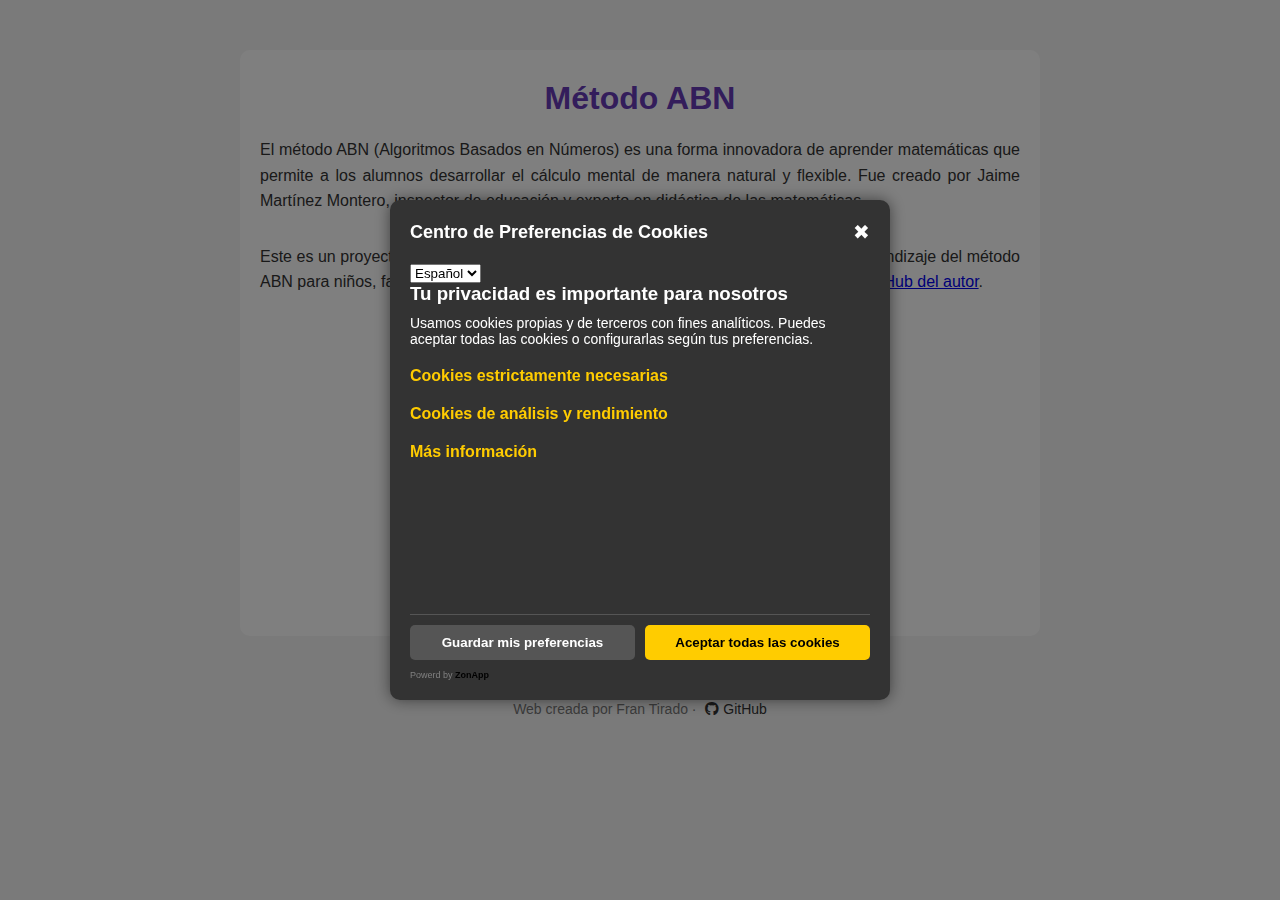
<file: index.html>
<!DOCTYPE html>
<html lang="es">
<head>
  <meta charset="UTF-8">
  <meta name="viewport" content="width=device-width, initial-scale=1.0">
  <title>Método ABN - Índice</title>
  <link rel="stylesheet" href="css/index.css">
  <link rel="stylesheet" href="https://cdnjs.cloudflare.com/ajax/libs/font-awesome/6.5.0/css/all.min.css" crossorigin="anonymous" referrerpolicy="no-referrer" />
  <link rel="stylesheet" href="css/cookie-modal.css">

</head>
<body>
  <div class="container">
    <h1>Método ABN</h1>
    
    <p class="intro">
      El método ABN (Algoritmos Basados en Números) es una forma innovadora de aprender matemáticas que permite a los alumnos desarrollar el cálculo mental de manera natural y flexible. 
      Fue creado por Jaime Martínez Montero, inspector de educación y experto en didáctica de las matemáticas.
    </p>

    <p class="intro">
      Este es un proyecto sin ánimo de lucro, creado con el único propósito de facilitar el aprendizaje del método ABN para niños, familias y docentes. 
      Está abierto a mejoras y colaboración desde el <a href="https://github.com/Fran2009/abnmatematicas/" target="_blank">GitHub del autor</a>.
    </p>

    <p>Selecciona una de las secciones para comenzar:</p>
    <ul class="sections">
      <li><a href="videos.html">Vídeos de Ejemplos</a></li>
      <li><a href="numeracion.html">Numeración y Conteo</a></li>
      <li><a href="casita.html">Casita de Descomposición</a></li>
      <li><a href="rejilla.html">Rejilla</a></li>
    </ul>
  </div>

  <div id="cookie-modal-container"></div>
  <script src="js/footer.js?v=1.0.1"></script>
  <script src="js/cookie-modal.js?v=1.0.0"></script>
  <script src="js/analytics.js?v=1.0.0"></script>
  

</body>
</html>
</file>
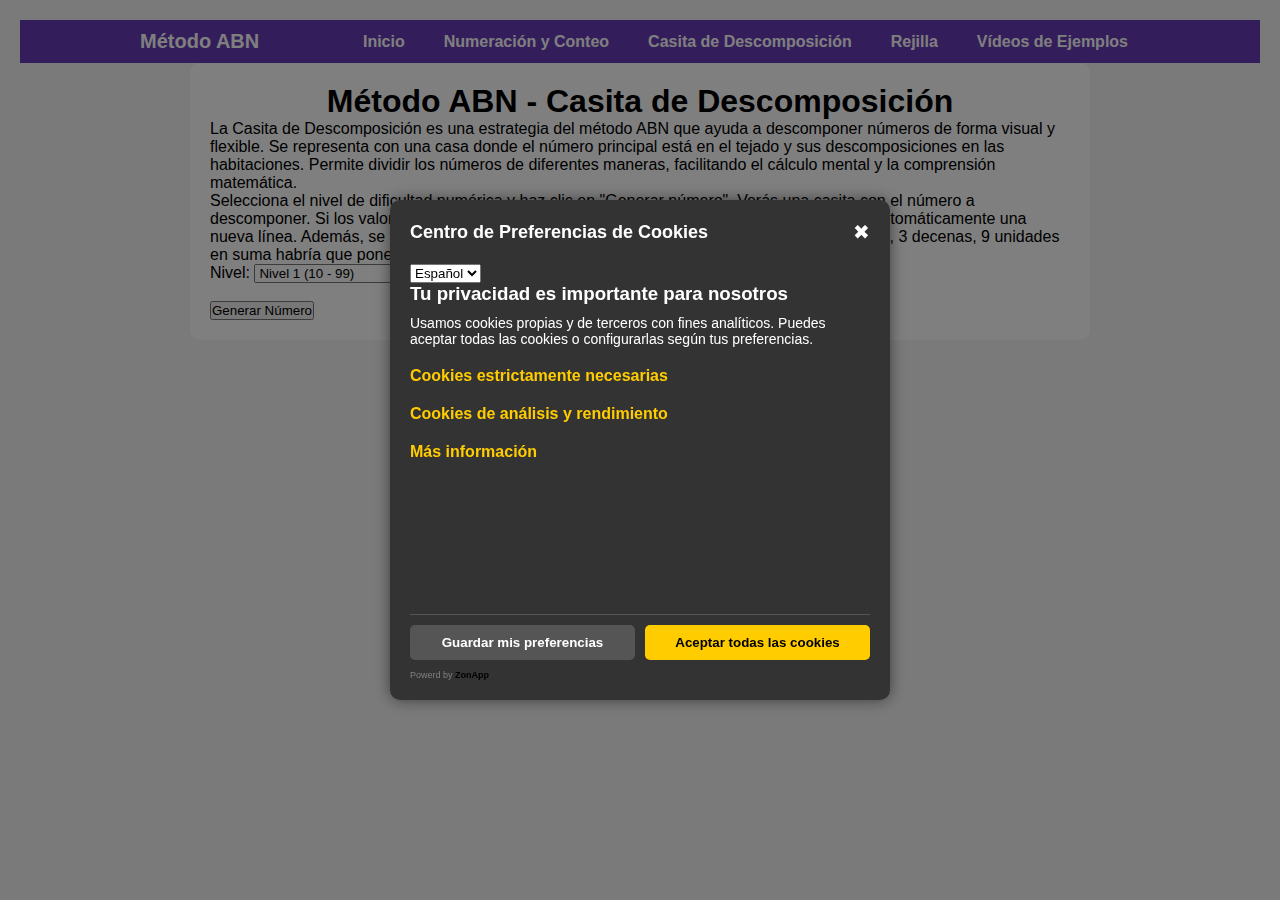
<file: casita.html>
<!DOCTYPE html>
<html lang="es">
<head>
  <meta charset="UTF-8" />
  <meta name="viewport" content="width=device-width, initial-scale=1.0">
  <title>Método ABN - Casita de Descomposición</title>
  <link rel="stylesheet" href="css/casita.css">
  <link rel="stylesheet" href="css/navbar.css">
  <link rel="stylesheet" href="css/footer.css">
  <link rel="stylesheet" href="https://cdnjs.cloudflare.com/ajax/libs/font-awesome/6.5.0/css/all.min.css" crossorigin="anonymous" referrerpolicy="no-referrer" />
  <link rel="stylesheet" href="css/cookie-modal.css">
</head>
<body>
  
  <div class="container">
    <h1>Método ABN - Casita de Descomposición</h1>
    
    <p>
      La Casita de Descomposición es una estrategia del método ABN que ayuda a descomponer números de forma visual y flexible. Se representa con una casa donde el número principal está en el tejado y sus descomposiciones en las habitaciones. Permite dividir los números de diferentes maneras, facilitando el cálculo mental y la comprensión matemática.
    </p>
    <p>
      Selecciona el nivel de dificultad numérica y haz clic en "Generar número". Verás una casita con el número a descomponer. Si los valores introducidos son correctos, se marcarán en verde y se generará automáticamente una nueva línea. Además, se validará la suma para garantizar que sea correcta. Ejemplo número 39, 3 decenas, 9 unidades en suma habría que poner 30+9. ¡Buena suerte!
    </p>

    <label for="nivel">Nivel:</label>
    <select id="nivel">
      <option value="1">Nivel 1 (10 - 99)</option>
      <option value="2">Nivel 2 (100 - 999)</option>
      <option value="3">Nivel 3 (1000 - 9999)</option>
      <option value="4">Nivel 4 (10000 - 99999)</option>
      <option value="5">Nivel 5 (100000 - 999999)</option>
    </select>
    <br><br>
    <button id="btnGenerar" onclick="generarNumero()">Generar Número</button>

    <!-- Contenedor de la casita (se muestra debajo de los botones) -->
    <div id="casitaContainer" style="display: none;">
      <table id="tablaCasita">
        <thead id="casitaHead">
          <!-- Se generan dos filas: la del tejado y la de encabezados -->
        </thead>
        <tbody id="casitaBody">
          <!-- Se agregarán dinámicamente las filas para la descomposición -->
        </tbody>
      </table>
    </div>
  </div>

  <div id="cookie-modal-container"></div>
  <script src="js/casita.js?v=1.0.0"></script>
  <script src="js/navbar.js?v=1.0.0"></script>
  <script src="js/footer.js?v=1.0.1"></script>
  <script src="js/cookie-modal.js?v=1.0.0"></script>
  <script src="js/analytics.js?v=1.0.0"></script>
  
</body>
</html>
</file>
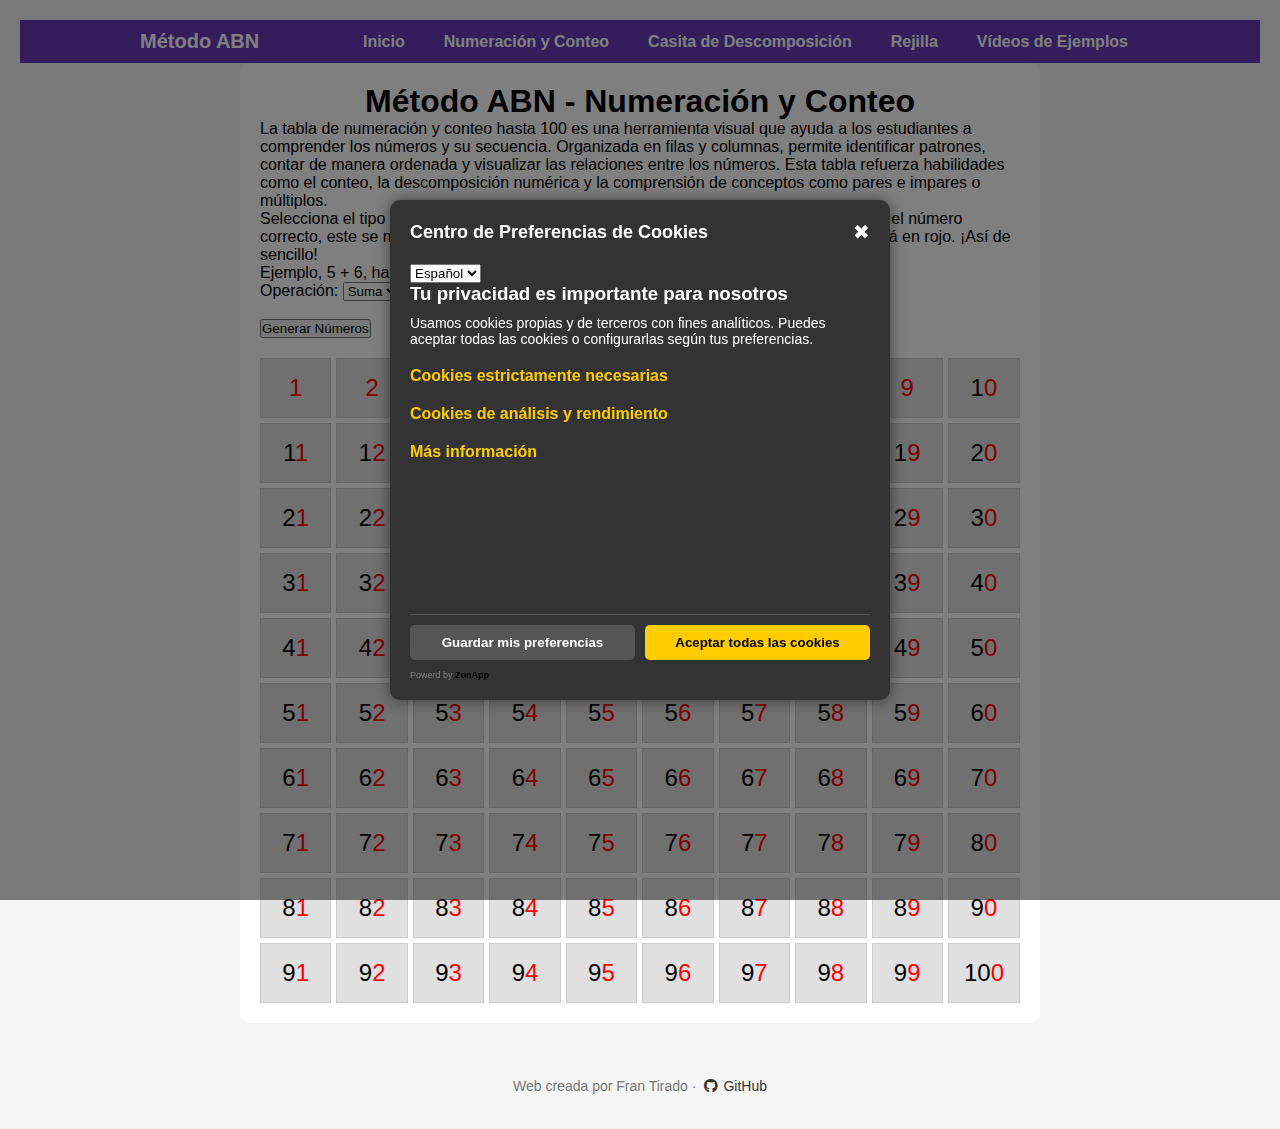
<file: numeracion.html>
<!DOCTYPE html>
<html lang="es">
<head>
  <meta charset="UTF-8">
  <meta name="viewport" content="width=device-width, initial-scale=1.0">
  <title>Método ABN - Numeración y Conteo</title>
  <link rel="stylesheet" href="css/numeracion.css">
  <link rel="stylesheet" href="css/navbar.css">
  <link rel="stylesheet" href="css/footer.css">
  <link rel="stylesheet" href="https://cdnjs.cloudflare.com/ajax/libs/font-awesome/6.5.0/css/all.min.css" crossorigin="anonymous" referrerpolicy="no-referrer" />
  <link rel="stylesheet" href="css/cookie-modal.css">
</head>
<body>
  <div class="container">
    <h1>Método ABN - Numeración y Conteo</h1>

    <p>
      La tabla de numeración y conteo hasta 100 es una herramienta visual que ayuda a los estudiantes a comprender los números y su secuencia. Organizada en filas y columnas, permite identificar patrones, contar de manera ordenada y visualizar las relaciones entre los números. Esta tabla refuerza habilidades como el conteo, la descomposición numérica y la comprensión de conceptos como pares e impares o múltiplos.
    </p>
    <p>
      Selecciona el tipo de operación deseada y pulsa en "Generar números". Si haces clic en el número correcto, este se marcará en verde. En cambio, si seleccionas uno incorrecto, parpadeará en rojo. ¡Así de sencillo!<br>Ejemplo, 5 + 6, habría que pulsar en 11.
    </p>
    <div class="controls">
      <label for="operacion">Operación:</label>
      <select id="operacion">
        <option value="suma">Suma</option>
        <option value="resta">Resta</option>
      </select>
      <br><br>
      <button id="generarBtn">Generar Números</button>
    </div>
    <div id="mensaje"></div>
    <div id="grid-container"></div>
  </div>
  <div id="cookie-modal-container"></div>

  <script src="js/numeracion.js?v=1.0.0"></script>
  <script src="js/navbar.js?v=1.0.0"></script>
  <script src="js/footer.js?v=1.0.0"></script>
  <script src="js/cookie-modal.js?v=1.0.0"></script>
  <script src="js/analytics.js?v=1.0.0"></script>
</body>
</html>
</file>
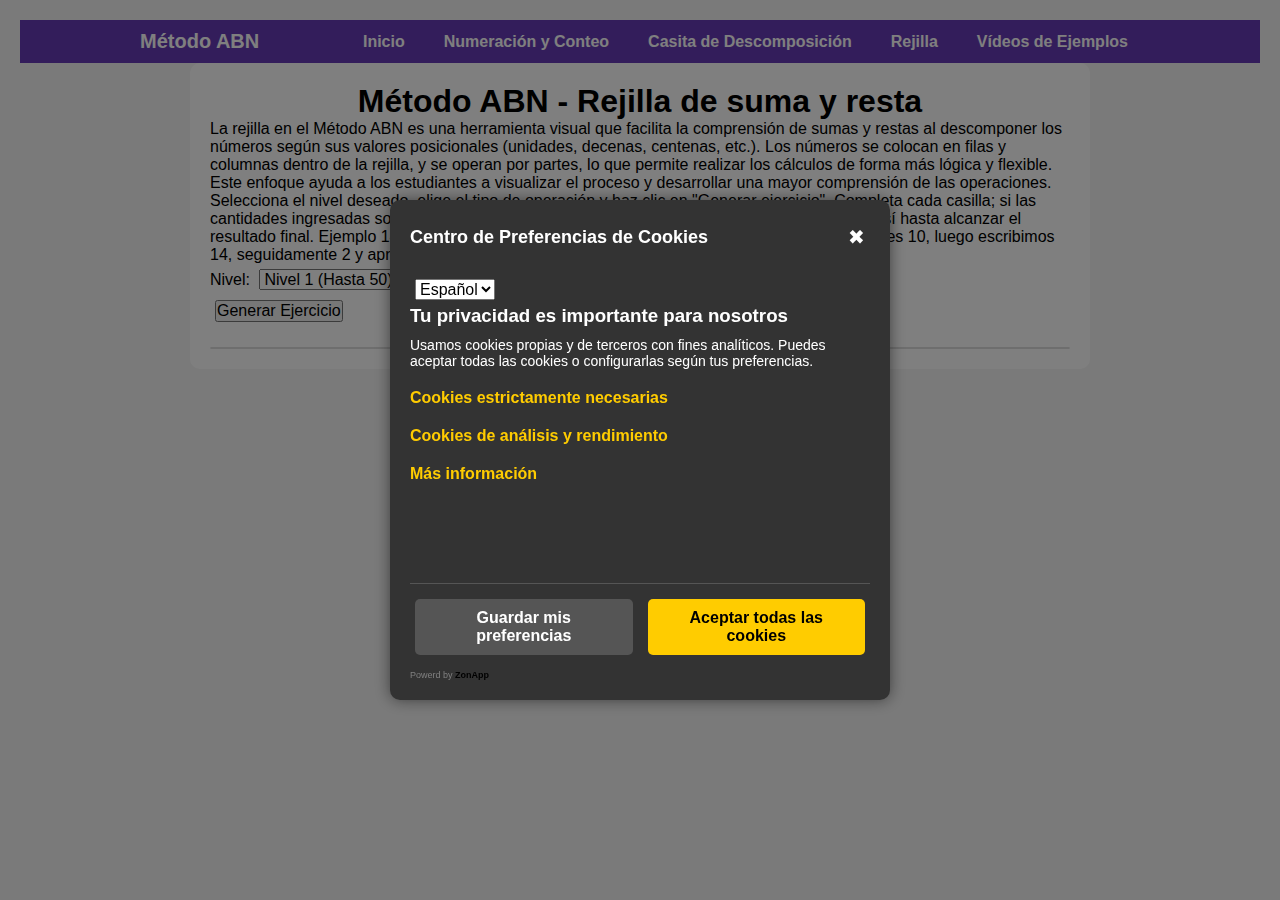
<file: rejilla.html>
<!DOCTYPE html>
<html lang="es">
<head>
  <meta charset="UTF-8" />
  <meta name="viewport" content="width=device-width, initial-scale=1.0" />
  <title>Método ABN - Rejilla de suma y resta</title>
  <link rel="stylesheet" href="css/rejilla.css">
  <link rel="stylesheet" href="css/navbar.css">
  <link rel="stylesheet" href="css/footer.css">
  <link rel="stylesheet" href="https://cdnjs.cloudflare.com/ajax/libs/font-awesome/6.5.0/css/all.min.css" crossorigin="anonymous" referrerpolicy="no-referrer" />
  <link rel="stylesheet" href="css/cookie-modal.css">
</head>
<body>
  <div class="container">
    <h1>Método ABN - Rejilla de suma y resta</h1>
    <p>
      La rejilla en el Método ABN es una herramienta visual que facilita la comprensión de sumas y restas al descomponer los números según sus valores posicionales (unidades, decenas, centenas, etc.). Los números se colocan en filas y columnas dentro de la rejilla, y se operan por partes, lo que permite realizar los cálculos de forma más lógica y flexible. Este enfoque ayuda a los estudiantes a visualizar el proceso y desarrollar una mayor comprensión de las operaciones.
    </p>
    <p>
      Selecciona el nivel deseado, elige el tipo de operación y haz clic en "Generar ejercicio". Completa cada casilla; si las cantidades ingresadas son correctas, aparecerá una nueva línea automáticamente. Continúa así hasta alcanzar el resultado final. Ejemplo 14 + 12, pasamos una decena, por lo tanto la cantidad a descomponer es 10, luego escribimos 14, seguidamente 2 y aprecerá la siguiente línea ¡Buena suerte!
    </p>
    <label for="nivel">Nivel:</label>
    <select id="nivel">
      <option value="1">Nivel 1 (Hasta 50)</option>
      <option value="2">Nivel 2 (Hasta 100)</option>
      <option value="3">Nivel 3 (Hasta 500)</option>
      <option value="4">Nivel 4 (Hasta 1000)</option>
    </select>
    <label for="operacion" style="margin-left:20px;">Operación:</label>
    <select id="operacion">
      <option value="suma">Suma</option>
      <option value="resta">Resta</option>
    </select>
    <br>
    <button onclick="iniciarEjercicio()">Generar Ejercicio</button>
    <div class="exercise" id="ejercicio"></div>
  </div>
  <div id="cookie-modal-container"></div>

  <script src="js/rejilla.js?v=1.0.0"></script>
  <script src="js/navbar.js?v=1.0.0"></script>
  <script src="js/footer.js?v=1.0.1"></script>
  <script src="js/cookie-modal.js?v=1.0.0"></script>
  <script src="js/analytics.js?v=1.0.0"></script>
</body>
</html>
</file>
<file: css/index.css>
body {
  font-family: Arial, sans-serif;
  background-color: #f5f5f5;
  margin: 0;
  padding: 0;
}

.container {
  max-width: 800px;
  margin: 50px auto;
  background: #fff;
  padding: 30px 20px;
  border-radius: 10px;
  text-align: center;
}

h1 {
  margin-bottom: 20px;
  color: #673ab7;
}

.intro {
  font-size: 16px;
  margin-bottom: 30px;
  color: #333;
  line-height: 1.6;
  text-align: justify;
}

.sections {
  list-style: none;
  padding: 0;
}

.sections li {
  margin: 15px 0;
}

.sections a {
  display: inline-block;
  text-decoration: none;
  color: #673ab7;
  font-size: 20px;
  border: 2px solid #673ab7;
  padding: 10px 20px;
  border-radius: 5px;
  transition: background-color 0.3s, color 0.3s;
}

.sections a:hover {
  background-color: #673ab7;
  color: white;
}

footer {
  margin-top: 40px;
  text-align: center;
  font-size: 14px;
  color: #777;
  padding: 15px 0;
}

footer a {
  color: #333;
  margin-left: 5px;
  text-decoration: none;
}

footer a:hover {
  color: #000;
}

.intro:last-of-type {
  font-size: 15px;
  color: #555;
  margin-top: 15px;
}
</file>
<file: css/cookie-modal.css>
* {
    box-sizing: border-box;
    margin: 0;
    padding: 0;
}

body {
    font-family: Arial, sans-serif;
}

.cookie-preferences-modal {
    display: flex;
    justify-content: center;
    align-items: center;
    position: fixed;
    top: 0;
    left: 0;
    width: 100%;
    height: 100%;
    background: rgba(0, 0, 0, 0.5);
    z-index: 1000;
}

.cookie-preferences {
    background-color: #333;
    color: #fff;
    padding: 20px;
    width: 500px; 
    height: 500px;
    border-radius: 10px;
    box-shadow: 0 0 15px rgba(0, 0, 0, 0.5);
    display: flex;
    flex-direction: column; 
    justify-content: space-between; 
    overflow-y: auto;
}

.cookie-header {
    display: flex;
    justify-content: space-between;
    align-items: center;
}

.cookie-header h2 {
    font-size: 18px;
}

.cookie-header button {
    background-color: transparent;
    border: none;
    color: #fff;
    font-size: 20px;
    cursor: pointer;
}

.cookie-body {
    flex-grow: 1; 
    margin-top: 20px; 
    margin-bottom: 20px; 
}

.cookie-body h3 {
    margin-bottom: 10px;
}

.cookie-body p {
    font-size: 14px;
    margin-bottom: 15px;
}

.cookie-options h4 {
    margin: 20px 0 10px;
    font-size: 16px;
    color: #ffcc00;
    cursor: pointer;
}

.toggle-content {
    display: none;
}

.toggle {
    display: flex;
    align-items: center;
    margin-bottom: 10px;
}

.toggle input[type="checkbox"] {
    display: none;
}

.toggle input[type="checkbox"] + label {
    display: inline-block;
    width: 40px;
    height: 20px;
    background-color: #bbb;
    border-radius: 50px;
    position: relative;
    cursor: pointer;
}

.toggle input[type="checkbox"] + label::after {
    content: '';
    position: absolute;
    width: 18px;
    height: 18px;
    background-color: white;
    border-radius: 50%;
    top: 1px;
    left: 1px;
    transition: 0.3s;
}

.toggle input[type="checkbox"]:checked + label {
    background-color: #4caf50;
}

.toggle input[type="checkbox"]:checked + label::after {
    transform: translateX(20px);
}

.cookie-footer {
    display: flex;
    justify-content: space-between; 
    align-items: center;
    margin-top: auto; 
    padding-top: 10px;
    border-top: 1px solid #555; 
}

.cookie-footer button {
    background-color: #ffcc00;
    color: #000;
    border: none;
    padding: 10px 20px;
    border-radius: 5px;
    cursor: pointer;
    font-weight: bold;
}

.cookie-footer button#save-preferences {
    background-color: #555;
    color: #fff;
    border: none;
    padding: 10px 15px;
    border-radius: 5px;
    cursor: pointer;
    font-weight: bold;
    flex: 1;
    margin-right: 10px;
    white-space: normal;
}

.cookie-footer button#accept-all-cookies {
    background-color: #ffcc00;
    color: #000;
    border: none;
    padding: 10px 15px;
    border-radius: 5px;
    cursor: pointer;
    font-weight: bold;
    flex: 1;
    white-space: normal;
}

.reject-cookies-modal {
    display: flex;
    justify-content: center;
    align-items: center;
    position: fixed;
    top: 0;
    left: 0;
    width: 100%;
    height: 100%;
    background: rgba(0, 0, 0, 0.5);
    z-index: 2000; /* Debe estar por encima del modal principal */
}

.reject-cookies-content {
    background-color: #333;
    color: #fff;
    padding: 20px;
    width: 400px;
    border-radius: 10px;
    text-align: center;
    box-shadow: 0 0 15px rgba(0, 0, 0, 0.5);
}

.dialog-actions {
    display: flex;
    justify-content: space-between;
    margin-top: 20px;
}

.dialog-actions button {
    background-color: #ffcc00;
    color: #000;
    border: none;
    padding: 10px 20px;
    border-radius: 5px;
    cursor: pointer;
    font-weight: bold;
}


.footer-text {
    margin-top: 10px; 
    font-size: 9px; 
    color: gray; 
    text-align: left; 
}

.footer-text a {
    color: gray;
    text-decoration: none;
    
}

.footer-text a strong {
    font-weight: bold;
    color: black; 
}

.footer-text a:hover {
    text-decoration: underline;
}
</file>
<file: css/casita.css>
/* casita.css */

/* Ajustes generales */
*,
*::before,
*::after {
  box-sizing: border-box;
}

body {
  font-family: Arial, sans-serif;
  margin: 20px;
  background-color: #f5f5f5;
}

.container {
  max-width: 900px;
  margin: auto;
  background-color: #fff;
  padding: 20px;
  border-radius: 10px;
}

h1 {
  text-align: center;
}

/* Contenedor de la casita */
#casitaContainer {
  margin-top: 20px;
  display: block;
  text-align: center;
}

/* Tabla de la casita */
#tablaCasita {
  margin: 0 auto;
  border-collapse: collapse;
  border: 2px solid #673ab7;
}

/* Fila del tejado y encabezado */
#casitaHead th {
  border: 1px solid #673ab7;
  padding: 6px;
  background-color: #b39ddb;
  color: #000;
  text-align: center;
}

/* Celda del tejado: ocupa sólo las columnas de cifras */
.roof-cell {
  background: none;
  position: relative;
  text-align: center;
}

/* Triángulo del tejado que se adapta al ancho de las columnas de cifras */
.roof {
  width: 100%;
  height: var(--roof-height, 40px);
  background-color: #673ab7;
  /* Creamos un triángulo con clip-path */
  clip-path: polygon(50% 0%, 0% 100%, 100% 100%);
  position: relative;
  margin: 0 auto;
}

/* Posiciona el texto en la base del triángulo */
.roof-text {
  position: absolute;
  bottom: 0; /* en la base */
  left: 50%;
  transform: translateX(-50%);
  font-size: 24px;
  font-weight: bold;
  color: white;
}

/* Celdas del cuerpo */
#casitaBody td {
  border: 1px solid #673ab7;
  padding: 8px;
  min-width: 40px;
  text-align: center;
}

/* Inputs en las celdas */
#casitaBody input {
  width: 60px;
  text-align: center;
  font-size: 16px;
  padding: 4px; /* Margen interno para que el texto no quede pegado al borde */
  transition: background-color 0.3s, width 0.3s;
}

/* Estados de validación */
.correcto {
  background-color: #c8f7c5; /* Verde claro */
}

.incorrecto {
  background-color: #f7c5c5; /* Rojo claro */
}

/* Responsivo: ajustes para pantallas pequeñas */
@media (max-width: 600px) {
  .container {
    padding: 10px;
    margin: 10px;
  }
  #tablaCasita th,
  #casitaBody td {
    padding: 4px;
    min-width: 30px;
  }
  #casitaBody input {
    width: 45px;
    font-size: 14px;
  }
}
</file>
<file: css/navbar.css>
/* Navbar general */
.navbar {
  background-color: #673ab7;
  padding: 10px 20px;
  color: white;
}

.navbar-container {
  display: flex;
  justify-content: space-between;
  align-items: center;
  flex-wrap: wrap;
  max-width: 1000px;
  margin: auto;
}

.brand {
  font-weight: bold;
  font-size: 20px;
}

/* Menú de enlaces */
.nav-links {
  list-style: none;
  display: flex;
  gap: 15px;
  margin: 0;
  padding: 0;
}

.nav-links li a {
  color: white;
  text-decoration: none;
  font-weight: bold;
  padding: 8px 12px;
  border-radius: 5px;
  transition: background-color 0.3s;
}

.nav-links li a:hover {
  background-color: #5e35b1;
}

/* Botón de hamburguesa */
.menu-toggle {
  background: none;
  border: none;
  color: white;
  font-size: 24px;
  cursor: pointer;
  display: none;
}

/* Responsive */
@media (max-width: 768px) {
  .menu-toggle {
    display: block;
  }

  .nav-links {
    display: none;
    flex-direction: column;
    width: 100%;
    margin-top: 10px;
    background-color: #673ab7;
  }

  .nav-links.active {
    display: flex;
  }

  .nav-links li {
    text-align: center;
    padding: 10px 0;
  }
}
</file>
<file: css/footer.css>
footer {
    margin-top: 40px;
    text-align: center;
    font-size: 14px;
    color: #777;
    padding: 15px 0;
    display: flex;
    justify-content: center;
    align-items: center;
    gap: 8px;
  }
  
  footer a {
    color: #333;
    text-decoration: none;
    display: flex;
    align-items: center;
    gap: 5px;
  }
  
  footer a:hover {
    color: #000;
  }
</file>
<file: css/numeracion.css>
/* numeracion.css */
*,
*::before,
*::after {
  box-sizing: border-box;
}

body {
  font-family: Arial, sans-serif;
  margin: 20px;
  background-color: #f5f5f5;
  overflow-x: hidden;
}

.container {
  width: 100%;
  max-width: 800px;
  margin: auto;
  background-color: #fff;
  padding: 20px;
  border-radius: 10px;
}

h1 {
  text-align: center;
}

.controls {
  margin-bottom: 20px;
}

#mensaje {
  text-align: center;
  font-weight: bold;
  margin-bottom: 10px;
  font-size: 28px;
}

/* Grid container: la cuadrícula se adapta al ancho de la pantalla */
#grid-container {
  display: grid;
  grid-template-columns: repeat(10, 1fr);
  grid-gap: 5px;
  width: 100%;
  max-width: 100vw;
  margin: 0 auto;
}

/* Cada celda se adapta y ahora el contenido se formatea internamente */
.grid-cell {
  background-color: #e0e0e0;
  border: 1px solid #ccc;
  padding: 15px;
  text-align: center;
  font-size: 24px;
  cursor: pointer;
  user-select: none;
  transition: background-color 0.3s;
}

/* Formato para los dígitos */
.digit-tens {
  color: black;
}
.digit-ones {
  color: red;
}

/* Los operandos se muestran en naranja */
.selected-operand {
  background-color: #b8a9eb;
}

.correct-answer {
  background-color: #99ff99;
}

/* Parpadeo de error: 1 iteración, más lento (2 segundos) */
.error-blink {
  animation: blink 2s 1;
}

@keyframes blink {
  0% { background-color: #ffcccc; }
  50% { background-color: #e0e0e0; }
  100% { background-color: #e0e0e0; }
}

/* Ajustes para pantallas pequeñas */
@media (max-width: 600px) {
  .container {
    padding: 10px;
    margin: 10px;
  }
  #grid-container {
    grid-gap: 2px;
  }
  .grid-cell {
    padding: 5px;
    font-size: 12px;
  }
}
</file>
<file: css/rejilla.css>
/* rejilla.css */
body {
  font-family: Arial, sans-serif;
  margin: 20px;
  background-color: #f5f5f5;
}

.container {
  max-width: 900px;
  margin: auto;
  background-color: #fff;
  padding: 20px;
  border-radius: 10px;
}

h1, h2 {
  text-align: center;
}

select, button {
  font-size: 16px;
  margin: 5px;
}

.exercise {
  margin-top: 20px;
  background-color: #fafafa;
  border: 1px solid #ddd;
  border-radius: 5px;
}

table {
  width: 100%;
  border-collapse: collapse;
  margin-top: 15px;
}

th, td {
  border: 1px solid #ddd;
  padding: 8px;
  text-align: center;
}

th {
  background-color: #eee;
}

input[type="number"] {
  width: 80px;
  padding: 5px;
  font-size: 14px;
  text-align: center;
}

.operacionSimbolo {
  font-weight: bold;
  margin-right: 5px;
  font-size: 18px;
}

.correcto {
  background-color: #c8f7c5;
}

.incorrecto {
  background-color: #f7c5c5;
}

/* Media query para pantallas pequeñas */
@media (max-width: 600px) {
.container {
  padding: 10px;
  margin: 10px;
}
table, th, td {
  font-size: 12px;
  padding: 4px;
}
input[type="number"] {
  width: 50px;
  padding: 3px;
  font-size: 12px;
}
}
</file>
